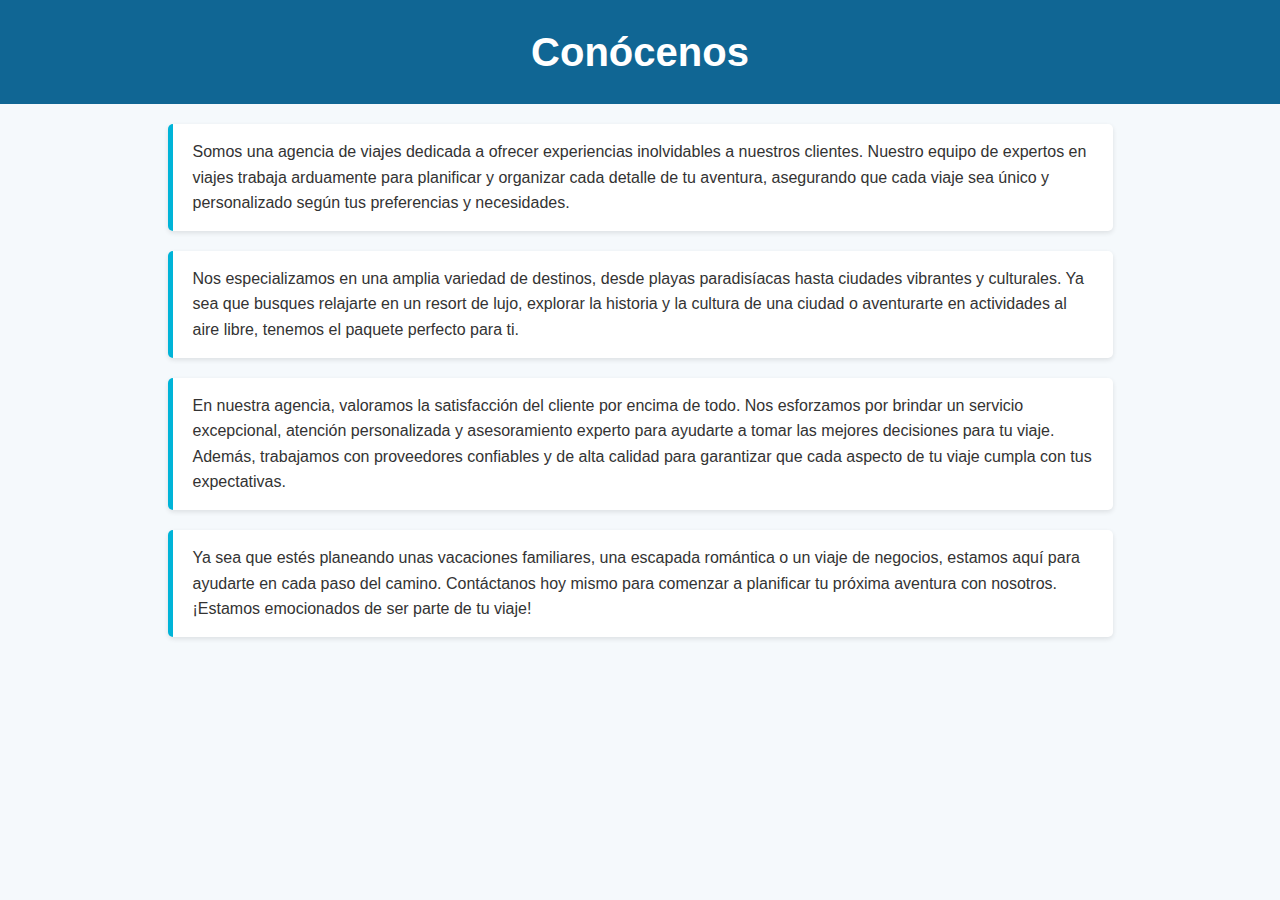
<file: Home/index.html>
<!DOCTYPE html>
<html lang="es">
<head>
    <meta charset="UTF-8">
    <meta name="viewport" content="width=device-width, initial-scale=1.0">
    <title>Conócenos</title>
    <style>
        /* Estilos generales */
        body {
            font-family: 'Segoe UI', Tahoma, Geneva, Verdana, sans-serif;
            line-height: 1.6;
            margin: 0;
            padding: 0;
            background: #f5f9fc;
            color: #333;
        }

        /* Encabezado */
        h1 {
            text-align: center;
            background: #106694;
            color: white;
            padding: 20px;
            margin: 0;
            font-size: 2.5rem;
        }

        /* Contenido */
        p {
            max-width: 900px;
            margin: 20px auto;
            padding: 15px 20px;
            background: white;
            border-left: 5px solid #00b4d8;
            border-radius: 5px;
            box-shadow: 0 2px 5px rgba(0,0,0,0.1);
        }

        /* Efecto hover */
        p:hover {
            background: #f1faff;
            transition: 0.3s;
        }

        /* Responsivo */
        @media (max-width: 768px) {
            h1 {
                font-size: 2rem;
                padding: 15px;
            }

            p {
                margin: 15px;
                font-size: 0.95rem;
            }
        }
    </style>
</head>
<body>
    <h1>Conócenos</h1>
    <p>Somos una agencia de viajes dedicada a ofrecer experiencias inolvidables a nuestros clientes. 
        Nuestro equipo de expertos en viajes trabaja arduamente para planificar y organizar cada detalle de tu aventura, 
        asegurando que cada viaje sea único y personalizado según tus preferencias y necesidades.</p>

    <p>Nos especializamos en una amplia variedad de destinos, desde playas paradisíacas hasta ciudades vibrantes y culturales. 
        Ya sea que busques relajarte en un resort de lujo, explorar la historia y la cultura de una ciudad o aventurarte en actividades al aire libre, 
        tenemos el paquete perfecto para ti.</p>

    <p>En nuestra agencia, valoramos la satisfacción del cliente por encima de todo. Nos esforzamos por brindar un servicio excepcional, 
        atención personalizada y asesoramiento experto para ayudarte a tomar las mejores decisiones para tu viaje. 
        Además, trabajamos con proveedores confiables y de alta calidad para garantizar que cada aspecto de tu viaje cumpla con tus expectativas.</p>

    <p>Ya sea que estés planeando unas vacaciones familiares, una escapada romántica o un viaje de negocios, 
        estamos aquí para ayudarte en cada paso del camino. Contáctanos hoy mismo para comenzar a planificar tu próxima aventura con nosotros. 
        ¡Estamos emocionados de ser parte de tu viaje!</p>
</body>
</html>
</html>
</file>
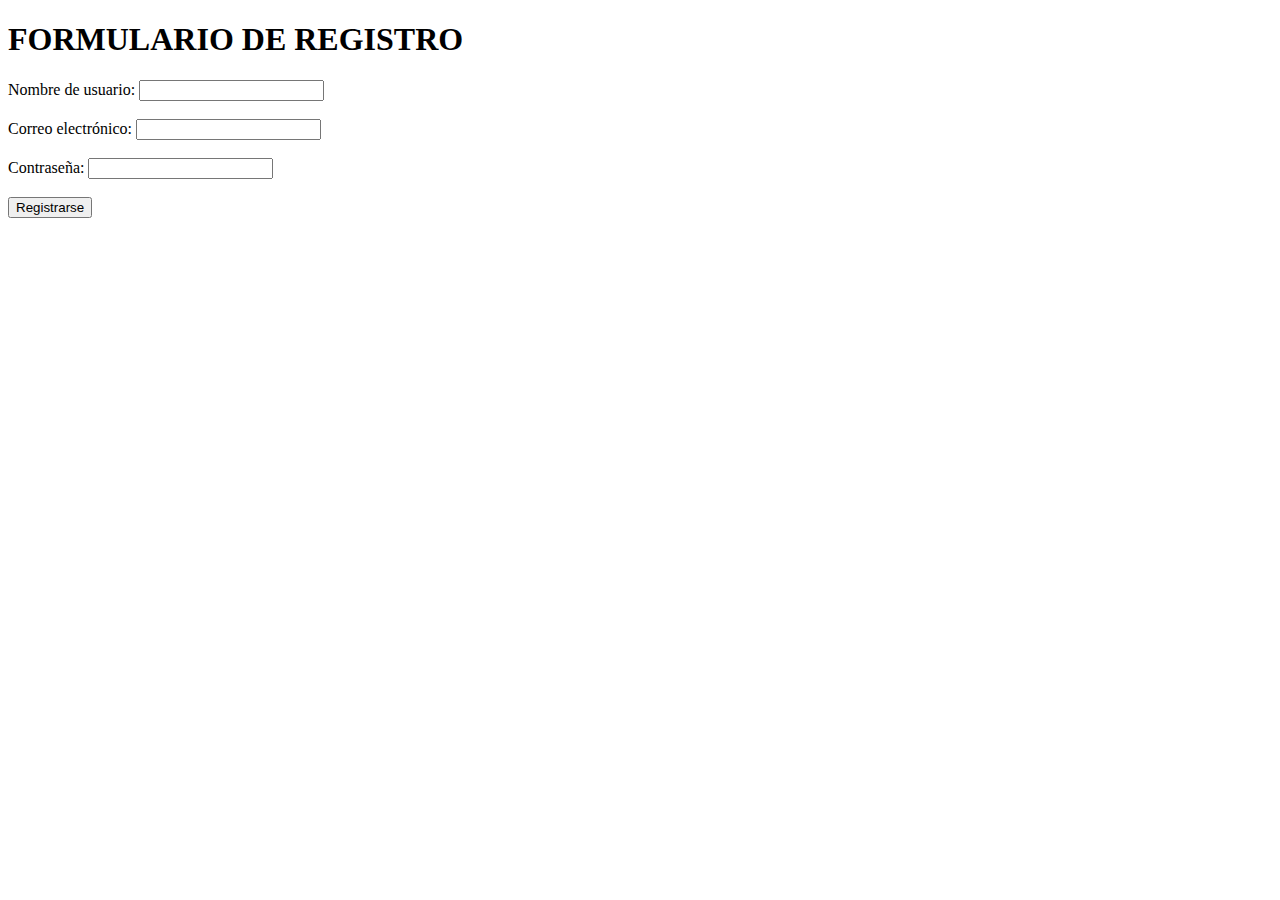
<file: GestionUsuarios/Formularioreg.html>
<!DOCTYPE html>
<html lang="en">
<head>
    <meta charset="UTF-8">
    <meta name="viewport" content="width=device-width, initial-scale=1.0">
    <title>Registrate</title>
</head>
<body>
    <H1>FORMULARIO DE REGISTRO</H1>
    <form action="procesar_registro.php" method="POST">
        <label for="username">Nombre de usuario:</label>
        <input type="text" id="username" name="username" required><br><br>

        <label for="email">Correo electrónico:</label>
        <input type="email" id="email" name="email" required><br><br>

        <label for="password">Contraseña:</label>
        <input type="password" id="password" name="password" required><br><br>

        <input type="submit" value="Registrarse">
</body>
</html>
</file>
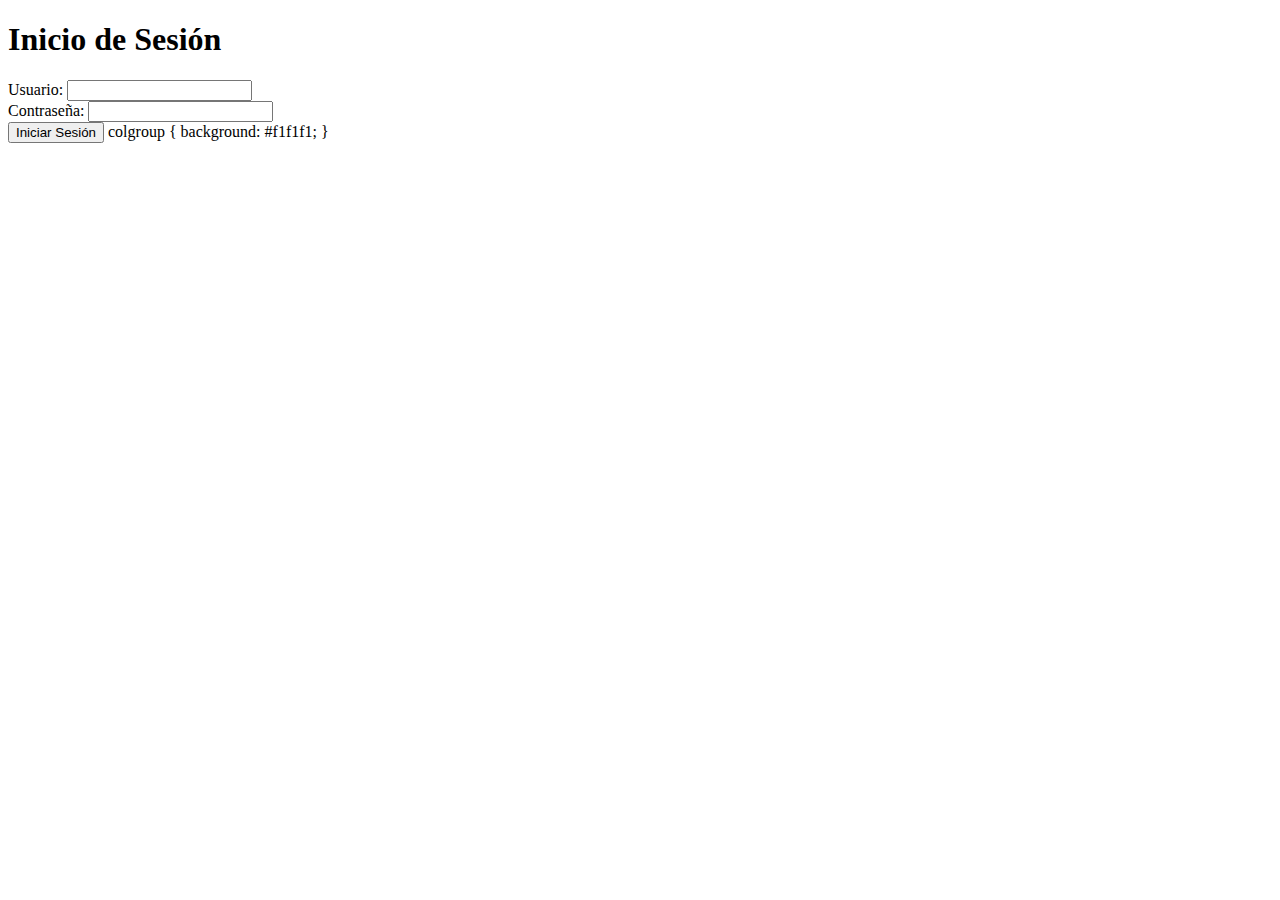
<file: GestionUsuarios/login.html>
<!DOCTYPE html>
<html lang="en">
<head>
    <meta charset="UTF-8">
    <meta name="viewport" content="width=device-width, initial-scale=1.0">
    <title>Inicio de Sesión</title>
</head>
<body>
    <h1>Inicio de Sesión</h1>
    <form action="procesar_login.php" method="POST">
        <div>
            <label for="username">Usuario:</label>
            <input type="text" id="username" name="username" required>
        </div>
        <div>
            <label for="password">Contraseña:</label>
            <input type="password" id="password" name="password" required>
        </div>
        <button type="submit">Iniciar Sesión</button>
        <style>colgroup</style>
            colgroup {
                background: #f1f1f1;
            }
        </style>
    </form>
</body>
</html>
</file>
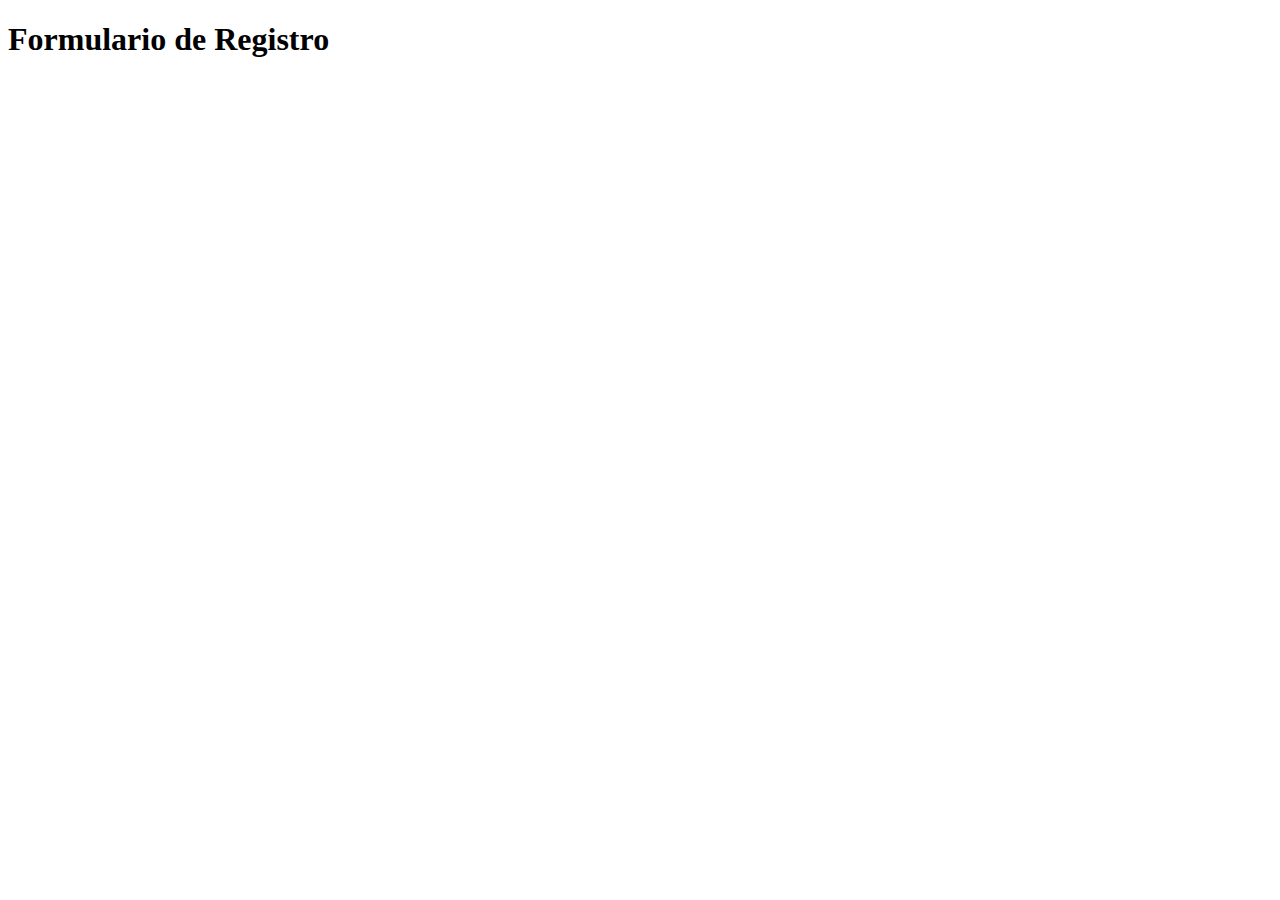
<file: GestionUsuarios/RegistroUser.html>
<!DOCTYPE html>
<html lang="en">
<head>
    <meta charset="UTF-8">
    <meta name="viewport" content="width=device-width, initial-scale=1.0">
    <title>Registro de usuarios</title>
</head>
<body>
    <h1>Formulario de Registro</h1>
                
</body>
</html>
</file>
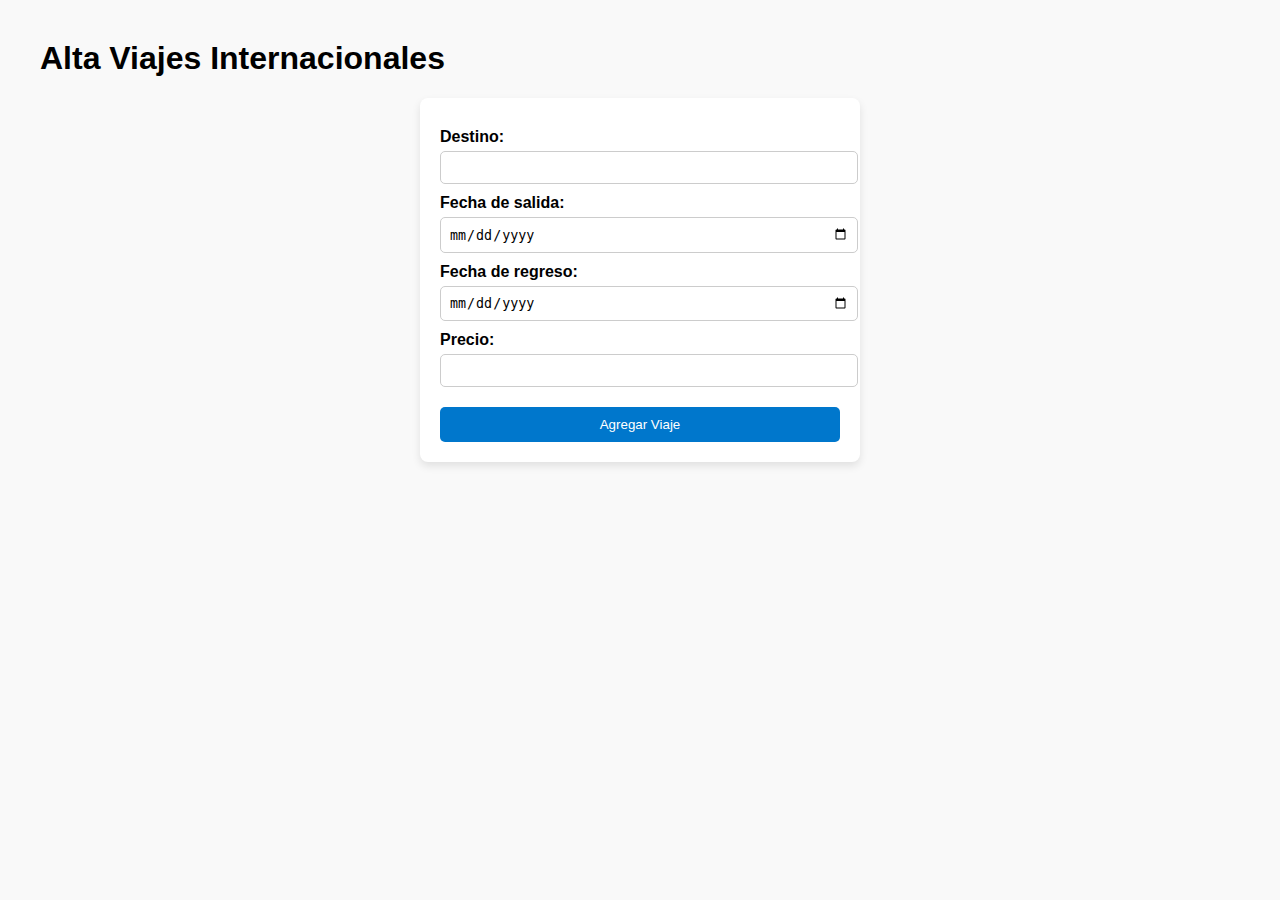
<file: GestionViajesinter/altaviaje.html>
<!DOCTYPE html>
<html lang="en">
<head>
    <meta charset="UTF-8">
    <meta name="viewport" content="width=device-width, initial-scale=1.0">
    <title>Viajes Internacionales</title>
</head>
<body>
    <h1>Alta Viajes Internacionales</h1>
    <!DOCTYPE html>
<html lang="es">
<head>
    <meta charset="UTF-8">
    <meta name="viewport" content="width=device-width, initial-scale=1.0">
    <title>Formulario de Viaje</title>
    <style>
        /* Estilos generales */
        body {
            font-family: Arial, sans-serif;
            margin: 40px;
            background-color: #f9f9f9;
        }

        form {
            background-color: #fff;
            padding: 20px;
            border-radius: 8px;
            max-width: 400px;
            margin: auto;
            box-shadow: 0px 4px 8px rgba(0,0,0,0.1);
        }

        label {
            font-weight: bold;
            display: block;
            margin-top: 10px;
        }

        input[type="text"], 
        input[type="date"], 
        input[type="number"] {
            width: 100%;
            padding: 8px;
            margin-top: 5px;
            border: 1px solid #ccc;
            border-radius: 5px;
        }

        input[type="submit"] {
            margin-top: 20px;
            padding: 10px;
            width: 100%;
            background-color: #0077cc;
            color: white;
            border: none;
            border-radius: 5px;
            cursor: pointer;
        }

        input[type="submit"]:hover {
            background-color: #005fa3;
        }
    </style>
</head>
<body>
    <form action="procesar_viaje.php" method="POST">
        <label for="destino">Destino:</label>
        <input type="text" id="destino" name="destino" required>

        <label for="fecha_salida">Fecha de salida:</label>
        <input type="date" id="fecha_salida" name="fecha_salida" required>

        <label for="fecha_regreso">Fecha de regreso:</label>
        <input type="date" id="fecha_regreso" name="fecha_regreso" required>

        <label for="precio">Precio:</label>
        <input type="number" id="precio" name="precio" required>

        <input type="submit" value="Agregar Viaje">
    </form>
</body>
</html>
</html>
</file>
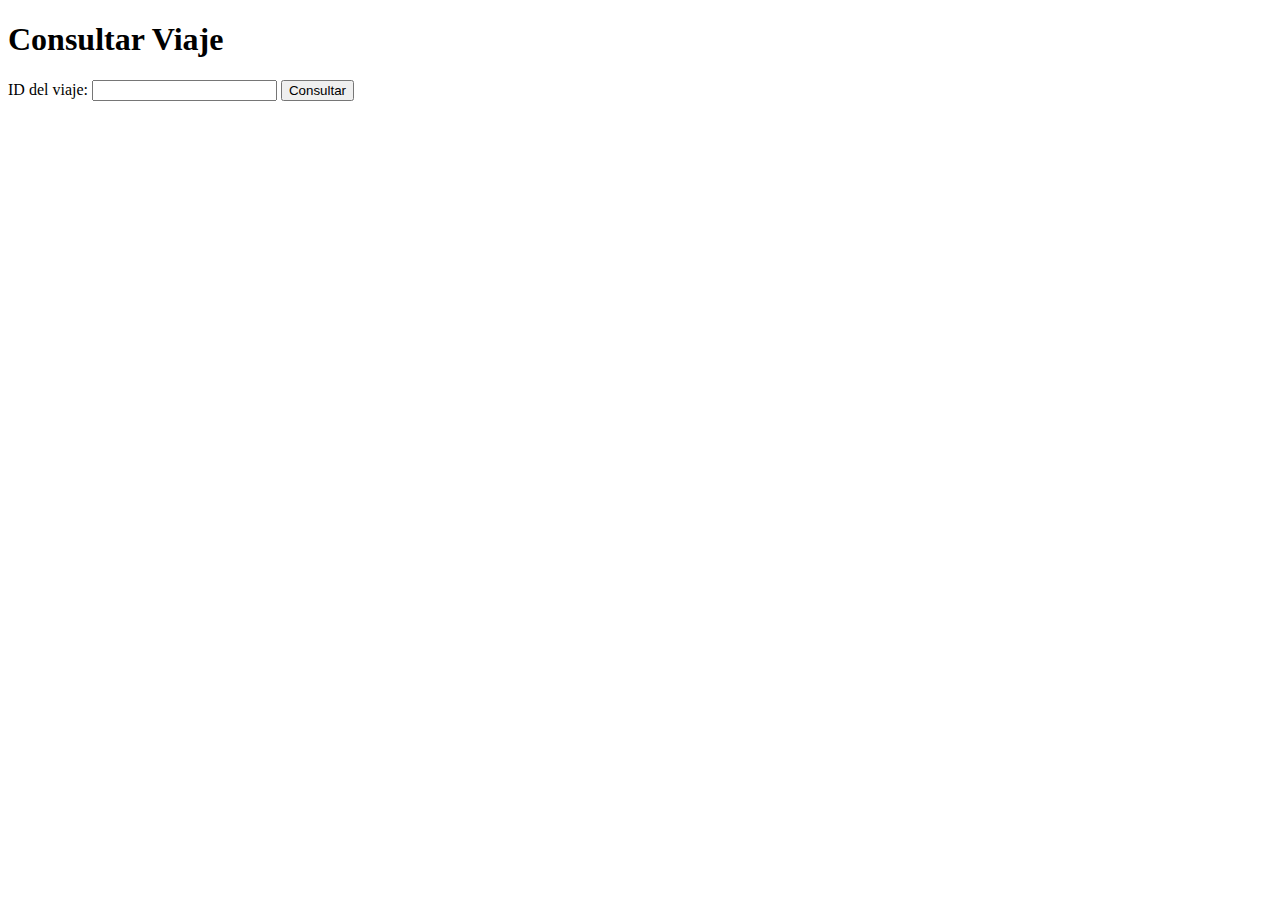
<file: GestionViajesinter/consultaviaje.html>
<!DOCTYPE html>
<html lang="en">
<head>
    <meta charset="UTF-8">
    <meta name="viewport" content="width=device-width, initial-scale=1.0">
    <title>Consultar viajes</title>
</head>
<body>
    <style>Consultar Viaje</style>
    <h1>Consultar Viaje</h1>
    <form action="procesar_consulta.php" method="POST">
        <label for="id_viaje">ID del viaje:</label>
        <input type="text" id="id_viaje" name="id_viaje" required>
        <button type="submit">Consultar</button>
    </form>     
</body>
</html>
</file>
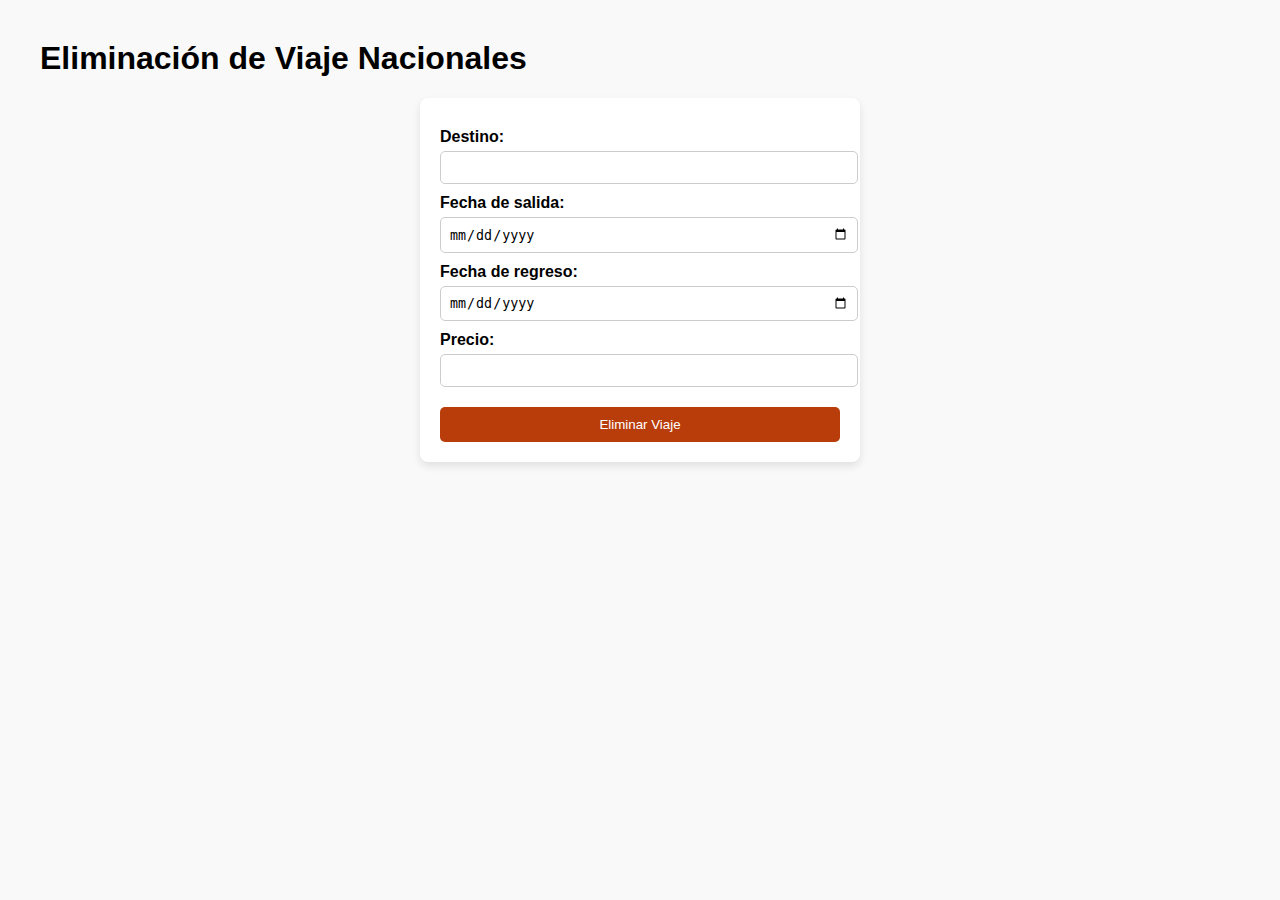
<file: GestionViajesNales/DeleteViaje.html>
<!DOCTYPE html>
<html lang="en">
<head>
    <meta charset="UTF-8">
    <meta name="viewport" content="width=device-width, initial-scale=1.0">
    <title>Viajes Nacionales</title>
</head>
<body>
    <h1>Eliminación de Viaje Nacionales</h1>
    <!DOCTYPE html>
<html lang="es">
<head>
    <meta charset="UTF-8">
    <meta name="viewport" content="width=device-width, initial-scale=1.0">
    <title>Formulario de  Eliminiación de Viaje</title>
    <style>
        /* Estilos generales */
        body {
            font-family: Arial, sans-serif;
            margin: 40px;
            background-color: #f9f9f9;
        }

        form {
            background-color: #fff;
            padding: 20px;
            border-radius: 8px;
            max-width: 400px;
            margin: auto;
            box-shadow: 0px 4px 8px rgba(0,0,0,0.1);
        }

        label {
            font-weight: bold;
            display: block;
            margin-top: 10px;
        }

        input[type="text"], 
        input[type="date"], 
        input[type="number"] {
            width: 100%;
            padding: 8px;
            margin-top: 5px;
            border: 1px solid #ccc;
            border-radius: 5px;
        }

        input[type="submit"] {
            margin-top: 20px;
            padding: 10px;
            width: 100%;
            background-color: #b93d0b;
            color: white;
            border: none;
            border-radius: 5px;
            cursor: pointer;
        }

        input[type="submit"]:hover {
            background-color: #031b2c;
        }
    </style>
</head>
<body>
    <form action="procesar_viaje.php" method="POST">
        <label for="destino">Destino:</label>
        <input type="text" id="destino" name="destino" required>

        <label for="fecha_salida">Fecha de salida:</label>
        <input type="date" id="fecha_salida" name="fecha_salida" required>

        <label for="fecha_regreso">Fecha de regreso:</label>
        <input type="date" id="fecha_regreso" name="fecha_regreso" required>

        <label for="precio">Precio:</label>
        <input type="number" id="precio" name="precio" required>

        <input type="submit" value="Eliminar Viaje">
    </form>
</body>
</html>
</html>
</file>
